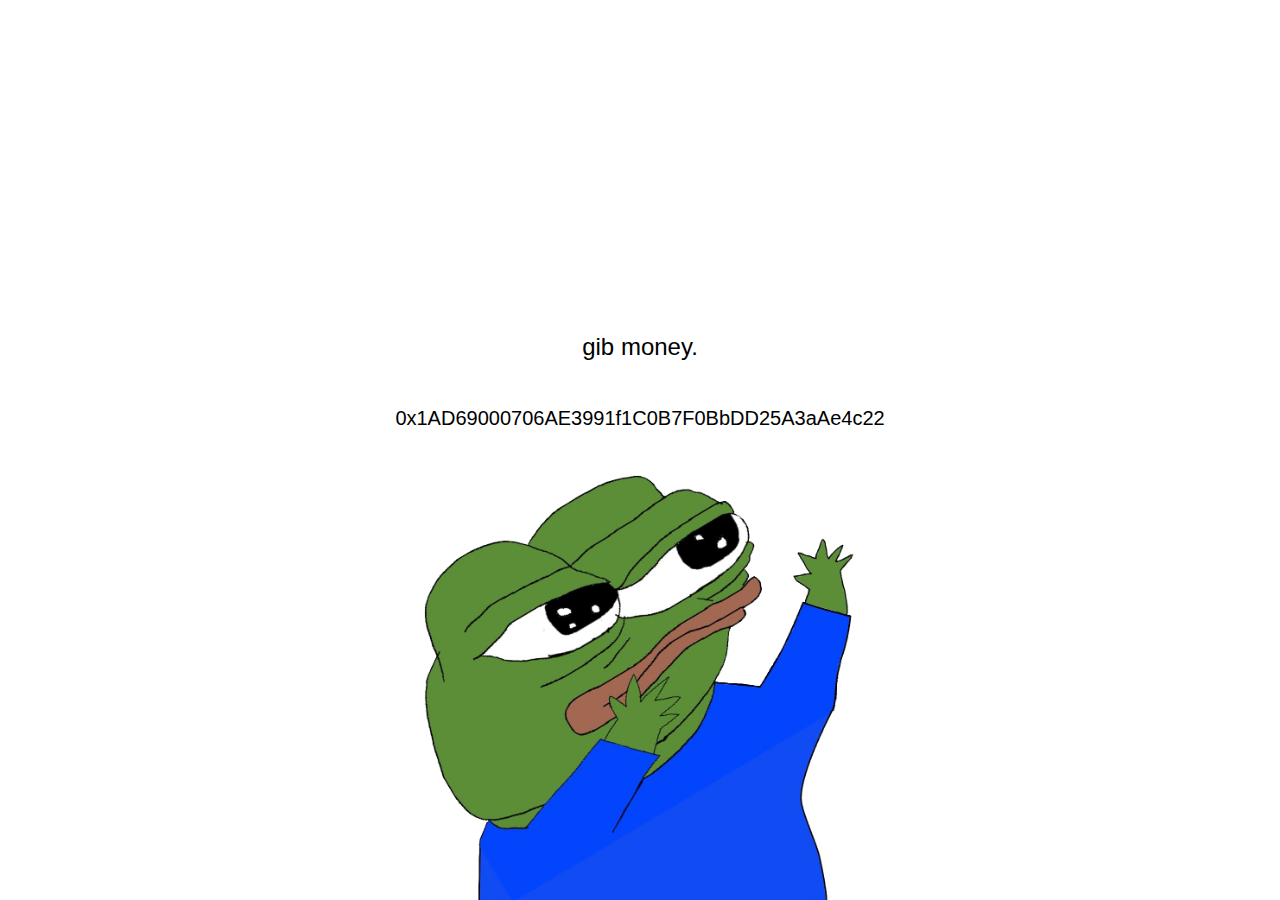
<file: index.html>
<!doctype html>
<html lang="en">
    <head>
        <meta charset="utf-8">
        <meta name="viewport" content="width=device-width, initial-scale=1, shrink-to-fit=no">

        <link rel="stylesheet" href="https://stackpath.bootstrapcdn.com/bootstrap/4.3.1/css/bootstrap.min.css" integrity="sha384-ggOyR0iXCbMQv3Xipma34MD+dH/1fQ784/j6cY/iJTQUOhcWr7x9JvoRxT2MZw1T" crossorigin="anonymous">
        <link rel="stylesheet" href="style.css">

        <title>Gib Money</title>
    </head>
    <body>
        <div class="container">        
            <div class="snowContainer">
                <img alt="snowflakes" src="dollar.png" class="snowExample" style="-webkit-animation-delay: -1s; animation-delay: -1s; -webkit-animation-duration: 3s; animation-duration: 4s; left:50%; right:50%;" />
                <img alt="snowflakes" src="dollar.png" class="snowExample" style=" -webkit-animation-delay: 1s;animation-delay: 1s; -webkit-animation-duration: 3s;animation-duration: 4s; left:48%; right:52%;" />
                <img alt="snowflakes" src="dollar.png" class="snowExample" style=" -webkit-animation-delay: -2s;animation-delay: -2s; -webkit-animation-duration: 4s;animation-duration: 4s; left:53%; right:47%;" />
                <img alt="snowflakes" src="dollar.png" class="snowExample" style=" -webkit-animation-delay: 3s;animation-delay: 3s; -webkit-animation-duration: 4s;animation-duration: 4s; left:55%; right:45%;" />
                <img alt="snowflakes" src="dollar.png" class="snowExample" style=" -webkit-animation-delay: 0s;animation-delay: 0s; -webkit-animation-duration: 5s;animation-duration: 5s; left:51%; right:49%;" />
                <img alt="snowflakes" src="dollar.png" class="snowExample" style=" -webkit-animation-delay: -2s;animation-delay: -2s; -webkit-animation-duration: 5s;animation-duration: 5s; left:46%; right:54%;" />
                <img alt="snowflakes" src="dollar.png" class="snowExample" style=" -webkit-animation-delay: -1s;animation-delay: -1s; -webkit-animation-duration: 5s;animation-duration: 5s; left:35%; right:65%;" />
                <img alt="snowflakes" src="dollar.png" class="snowExample" style=" -webkit-animation-delay: -2s;animation-delay: -2s; -webkit-animation-duration: 4s;animation-duration: 4s; left:65%; right:35%;" />
            </div>

            <div class="row h-50 justify-content-center align-self-end">
                <div class="col-sm-12 align-self-end text-center">
                    <h4>gib money.</h4>
                    <br />
                    <h5>0x1AD69000706AE3991f1C0B7F0BbDD25A3aAe4c22</h5>
                </div>
            </div>

            <div class="row h-50 justify-content-center">
                <div class="col-sm-10 col-md-8 col-lg-6 align-self-end text-center">
                    <img src="pepe-gib-money.png" class="pepe card card-block mx-auto">
                </div>
            </div>
        </div>

        <script src="https://code.jquery.com/jquery-3.3.1.slim.min.js" integrity="sha384-q8i/X+965DzO0rT7abK41JStQIAqVgRVzpbzo5smXKp4YfRvH+8abtTE1Pi6jizo" crossorigin="anonymous"></script>
        <script src="https://cdnjs.cloudflare.com/ajax/libs/popper.js/1.14.7/umd/popper.min.js" integrity="sha384-UO2eT0CpHqdSJQ6hJty5KVphtPhzWj9WO1clHTMGa3JDZwrnQq4sF86dIHNDz0W1" crossorigin="anonymous"></script>
        <script src="https://stackpath.bootstrapcdn.com/bootstrap/4.3.1/js/bootstrap.min.js" integrity="sha384-JjSmVgyd0p3pXB1rRibZUAYoIIy6OrQ6VrjIEaFf/nJGzIxFDsf4x0xIM+B07jRM" crossorigin="anonymous"></script>
    </body>
</html>
</file>
<file: style.css>
html, body {
    height: 100%;
    width: 100%;
    overflow: hidden;
    overflow-wrap: break-word;
    background: #fff;
}

.card {
    background-color: transparent;
}

.container {
    height: 100%;
    width: 100%;
    overflow: hidden;
    overflow-wrap: break-word;
}

h1, h2, h3, h4, h5, h6 {
    color: #000;
    margin-bottom: 20px;
}

.pepe {
    height: 100%;
    width: 80%;
    vertical-align:bottom;
    border:0;
}

.snowContainer{
    width: 100%; 
    overflow: visible; 
    position: relative;
}

.snowExample{
    position: absolute; 
    top: -850px; 
    opacity: .5; 
    text-align: center; 
    width: 40px;
    animation: SnowExampleSlide ease-in infinite;
        -webkit-animation: SnowExampleSlide ease-in infinite; 
        -moz-animation: SnowExampleSlide ease-in infinite;
        -webkit-animation-fill-mode: forwards;
        -moz-animation-fill-mode: forwards;
    animation-fill-mode: forwards;
}

@keyframes SnowExampleSlide {from {position: absolute; top: -150px;} to {position: absolute; top: 700px;}}
@-webkit-keyframes SnowExampleSlide {from {position: absolute; top: -150px;} to {position: absolute; top: 700px;}}
@-moz-keyframes SnowExampleSlide {from {position: absolute; top: -150px;} to {position: absolute; top: 700px;}}
</file>
